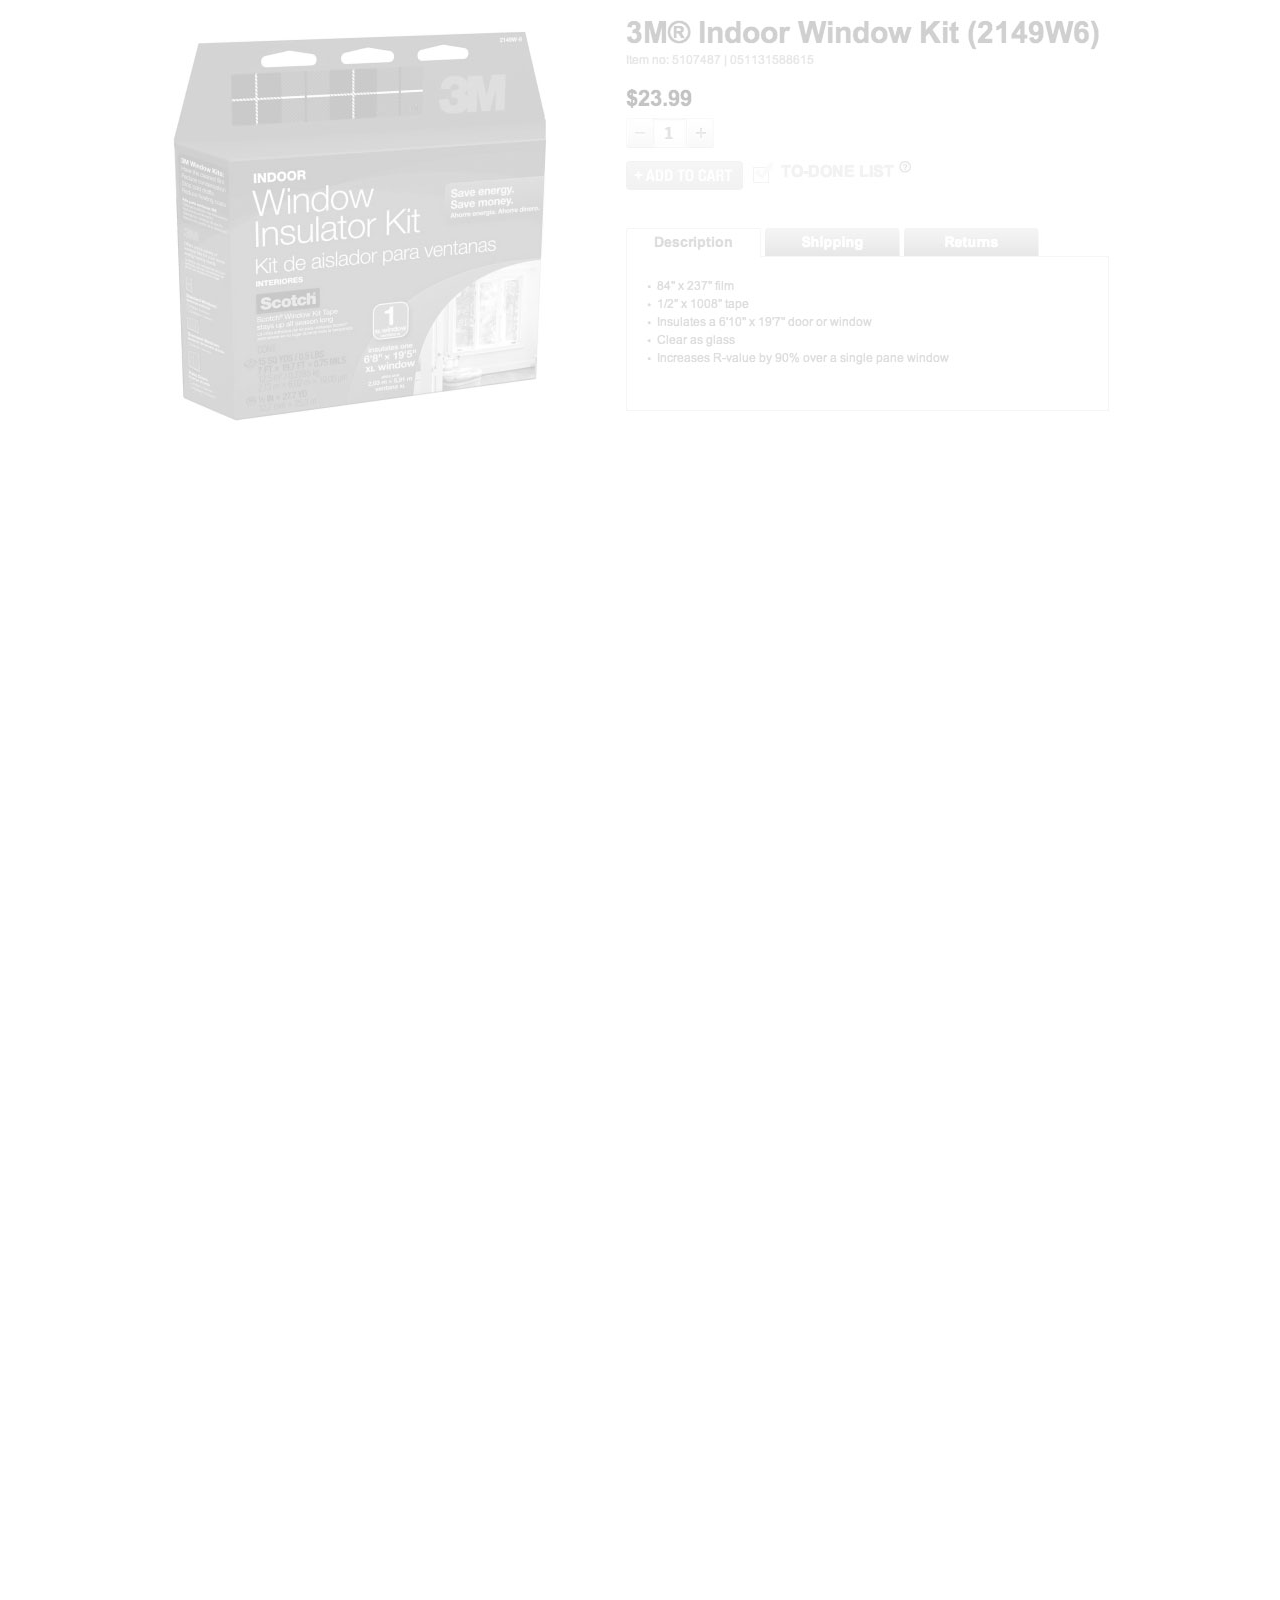
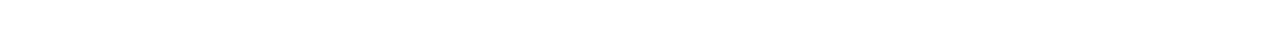
<file: demo.html>
<!DOCTYPE html>
<html>
  <head>
    <link href="//netdna.bootstrapcdn.com/bootstrap/3.1.0/css/bootstrap.min.css" rel="stylesheet">
    <link rel="stylesheet" href="/public/css/demo.css">
  </head>
  <body>
    <div class="container">
      <div class="demo-screen">
        <img src="/public/img/ace-demo-bg.jpg" />
      </div>
      <div id="urge_rv"></div>
    </div>
    <script src="//ajax.googleapis.com/ajax/libs/jquery/1.11.0/jquery.min.js"></script>
    <script>
    $('body').delay(200).animate({scrollTop: '400px'}, 2000);
    </script>

    <!-- below is the snippet you'd put on a merchant website -->
    <script type="text/javascript">
      // ######   EDIT LINES BELOW FOR YOUR SITE   ############
      var urge_pid = 'BKek9SbVPn'; // urge product id

      // ##########   DO NOT EDIT BELOW HERE   ################
      (function() {
          var urge = document.createElement('script'); urge.type = 'text/javascript';
          urge.async = true;
          urge.src = '//localhost:3000/urge.js';
          (document.getElementsByTagName('head')[0] || document.getElementsByTagName('body')[0]).appendChild(urge);
      })();
    </script>
  </body>
</html>
</file>
<file: public/css/demo.css>
.container {
	width: 1050px;
}
#urge_rv {
  height: 1200px;
}
</file>
